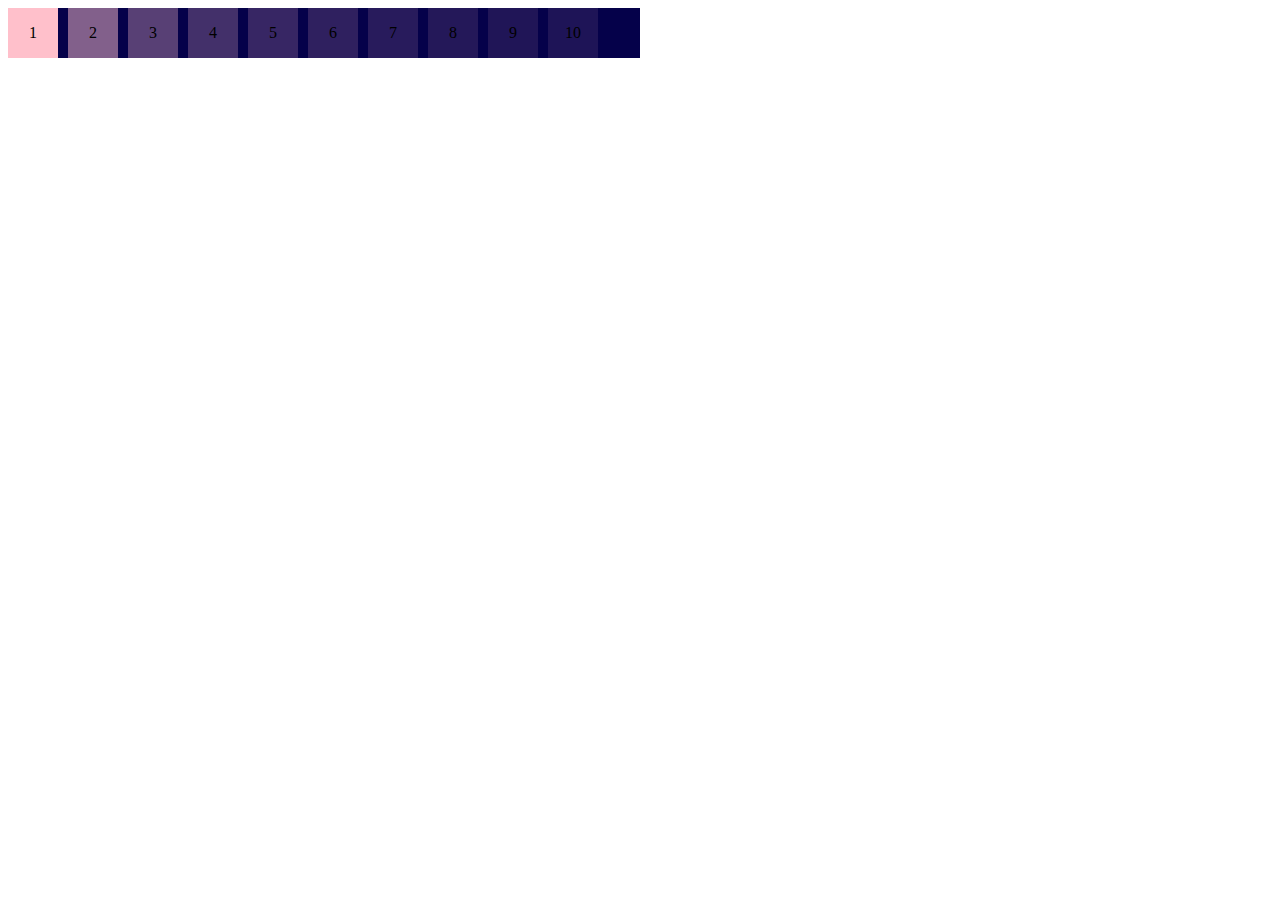
<file: flex-proporties/index.html>
<!DOCTYPE html>
<html lang="en">
<head>
    <meta charset="UTF-8">
    <meta http-equiv="X-UA-Compatible" content="IE=edge">
    <meta name="viewport" content="width=device-width, initial-scale=1.0">
    <title>Document</title>
    <link rel="stylesheet" href="style.css">
</head>
<body>
    <div class="container">
        <div >1</div>
        <div >2</div>
        <div >3</div>
        <div>4</div>
        <div>5</div>
        <div>6</div>
        <div>7</div>
        <div>8</div>
        <div>9</div>
        <div>10</div>
    </div>
</body>
</html>
</file>
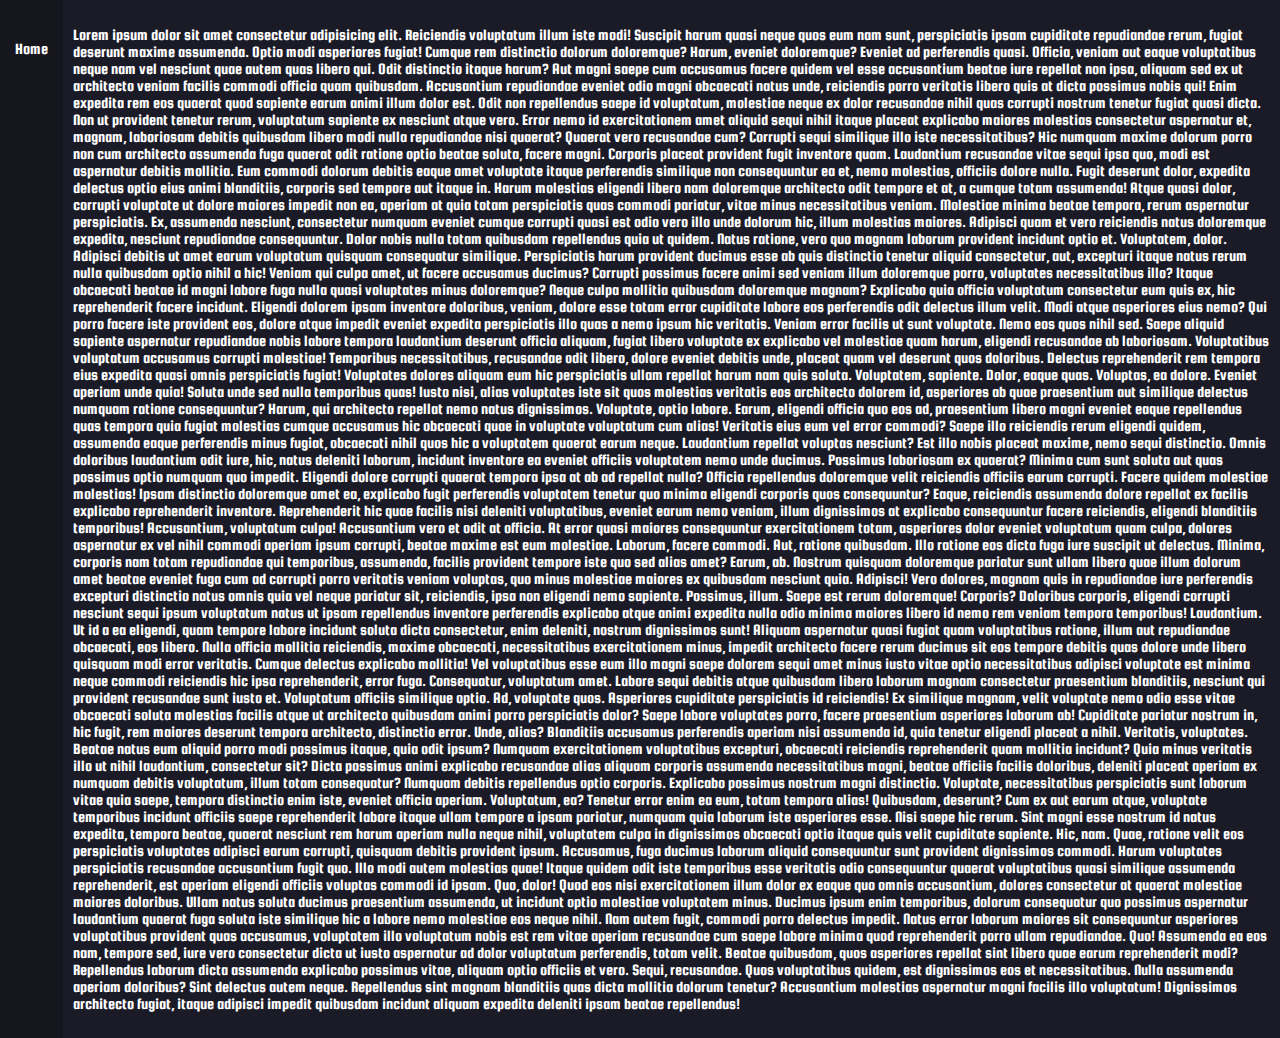
<file: nav-bar example/index.html>
<!DOCTYPE html>
<html lang="en">
<head>
    <meta charset="UTF-8">
    <meta http-equiv="X-UA-Compatible" content="IE=edge">
    <meta name="viewport" content="width=device-width, initial-scale=1.0">
    <title>Document</title>
    <link rel="stylesheet" href="style.css">
    <link rel="stylesheet" href="https://pro.fontawesome.com/releases/v5.10.0/css/all.css" integrity="sha384-AYmEC3Yw5cVb3ZcuHtOA93w35dYTsvhLPVnYs9eStHfGJvOvKxVfELGroGkvsg+p" crossorigin="anonymous"/>
</head>
<body>
    <div class="container">
        <nav>
          <div class="nav-item">
            <i class="fas fa-home"></i>
            <span>Home</span>
          </div>
          <div class="nav-item">
            <i class="fas fa-address-book"></i>
            <span>Contact</span>
          </div>
          <div class="nav-item">
            <i class="far fa-newspaper"></i>
            <span>News</span>
          </div>
          <div class="nav-item last">
            <i class="fas fa-cogs"></i>
            <span>Settings</span>
          </div>
        </nav>
        <div class="content">
            <p>Lorem ipsum dolor sit amet consectetur adipisicing elit. Reiciendis voluptatum illum iste modi! Suscipit harum quasi neque quos eum nam sunt, perspiciatis ipsam cupiditate repudiandae rerum, fugiat deserunt maxime assumenda.
            Optio modi asperiores fugiat! Cumque rem distinctio dolorum doloremque? Harum, eveniet doloremque? Eveniet ad perferendis quasi. Officia, veniam aut eaque voluptatibus neque nam vel nesciunt quae autem quas libero qui.
            Odit distinctio itaque harum? Aut magni saepe cum accusamus facere quidem vel esse accusantium beatae iure repellat non ipsa, aliquam sed ex ut architecto veniam facilis commodi officia quam quibusdam.
            Accusantium repudiandae eveniet odio magni obcaecati natus unde, reiciendis porro veritatis libero quis at dicta possimus nobis qui! Enim expedita rem eos quaerat quod sapiente earum animi illum dolor est.
            Odit non repellendus saepe id voluptatum, molestiae neque ex dolor recusandae nihil quas corrupti nostrum tenetur fugiat quasi dicta. Non ut provident tenetur rerum, voluptatum sapiente ex nesciunt atque vero.
            Error nemo id exercitationem amet aliquid sequi nihil itaque placeat explicabo maiores molestias consectetur aspernatur et, magnam, laboriosam debitis quibusdam libero modi nulla repudiandae nisi quaerat? Quaerat vero recusandae cum?
            Corrupti sequi similique illo iste necessitatibus? Hic numquam maxime dolorum porro non cum architecto assumenda fuga quaerat odit ratione optio beatae soluta, facere magni. Corporis placeat provident fugit inventore quam.
            Laudantium recusandae vitae sequi ipsa quo, modi est aspernatur debitis mollitia. Eum commodi dolorum debitis eaque amet voluptate itaque perferendis similique non consequuntur ea et, nemo molestias, officiis dolore nulla.
            Fugit deserunt dolor, expedita delectus optio eius animi blanditiis, corporis sed tempore aut itaque in. Harum molestias eligendi libero nam doloremque architecto odit tempore et at, a cumque totam assumenda!
            Atque quasi dolor, corrupti voluptate ut dolore maiores impedit non ea, aperiam at quia totam perspiciatis quas commodi pariatur, vitae minus necessitatibus veniam. Molestiae minima beatae tempora, rerum aspernatur perspiciatis.
            Ex, assumenda nesciunt, consectetur numquam eveniet cumque corrupti quasi est odio vero illo unde dolorum hic, illum molestias maiores. Adipisci quam et vero reiciendis natus doloremque expedita, nesciunt repudiandae consequuntur.
            Dolor nobis nulla totam quibusdam repellendus quia ut quidem. Natus ratione, vero quo magnam laborum provident incidunt optio et. Voluptatem, dolor. Adipisci debitis ut amet earum voluptatum quisquam consequatur similique.
            Perspiciatis harum provident ducimus esse ab quis distinctio tenetur aliquid consectetur, aut, excepturi itaque natus rerum nulla quibusdam optio nihil a hic! Veniam qui culpa amet, ut facere accusamus ducimus?
            Corrupti possimus facere animi sed veniam illum doloremque porro, voluptates necessitatibus illo? Itaque obcaecati beatae id magni labore fuga nulla quasi voluptates minus doloremque? Neque culpa mollitia quibusdam doloremque magnam?
            Explicabo quia officia voluptatum consectetur eum quis ex, hic reprehenderit facere incidunt. Eligendi dolorem ipsam inventore doloribus, veniam, dolore esse totam error cupiditate labore eos perferendis odit delectus illum velit.
            Modi atque asperiores eius nemo? Qui porro facere iste provident eos, dolore atque impedit eveniet expedita perspiciatis illo quas a nemo ipsum hic veritatis. Veniam error facilis ut sunt voluptate.
            Nemo eos quos nihil sed. Saepe aliquid sapiente aspernatur repudiandae nobis labore tempora laudantium deserunt officia aliquam, fugiat libero voluptate ex explicabo vel molestiae quam harum, eligendi recusandae ab laboriosam.
            Voluptatibus voluptatum accusamus corrupti molestiae! Temporibus necessitatibus, recusandae odit libero, dolore eveniet debitis unde, placeat quam vel deserunt quos doloribus. Delectus reprehenderit rem tempora eius expedita quasi omnis perspiciatis fugiat!
            Voluptates dolores aliquam eum hic perspiciatis ullam repellat harum nam quis soluta. Voluptatem, sapiente. Dolor, eaque quas. Voluptas, ea dolore. Eveniet aperiam unde quia! Soluta unde sed nulla temporibus quas!
            Iusto nisi, alias voluptates iste sit quos molestias veritatis eos architecto dolorem id, asperiores ab quae praesentium aut similique delectus numquam ratione consequuntur? Harum, qui architecto repellat nemo natus dignissimos.
            Voluptate, optio labore. Earum, eligendi officia quo eos ad, praesentium libero magni eveniet eaque repellendus quas tempora quia fugiat molestias cumque accusamus hic obcaecati quae in voluptate voluptatum cum alias!
            Veritatis eius eum vel error commodi? Saepe illo reiciendis rerum eligendi quidem, assumenda eaque perferendis minus fugiat, obcaecati nihil quos hic a voluptatem quaerat earum neque. Laudantium repellat voluptas nesciunt?
            Est illo nobis placeat maxime, nemo sequi distinctio. Omnis doloribus laudantium odit iure, hic, natus deleniti laborum, incidunt inventore ea eveniet officiis voluptatem nemo unde ducimus. Possimus laboriosam ex quaerat?
            Minima cum sunt soluta aut quas possimus optio numquam quo impedit. Eligendi dolore corrupti quaerat tempora ipsa at ab ad repellat nulla? Officia repellendus doloremque velit reiciendis officiis earum corrupti.
            Facere quidem molestiae molestias! Ipsam distinctio doloremque amet ea, explicabo fugit perferendis voluptatem tenetur quo minima eligendi corporis quos consequuntur? Eaque, reiciendis assumenda dolore repellat ex facilis explicabo reprehenderit inventore.
            Reprehenderit hic quae facilis nisi deleniti voluptatibus, eveniet earum nemo veniam, illum dignissimos at explicabo consequuntur facere reiciendis, eligendi blanditiis temporibus! Accusantium, voluptatum culpa! Accusantium vero et odit at officia.
            At error quasi maiores consequuntur exercitationem totam, asperiores dolor eveniet voluptatum quam culpa, dolores aspernatur ex vel nihil commodi aperiam ipsum corrupti, beatae maxime est eum molestiae. Laborum, facere commodi.
            Aut, ratione quibusdam. Illo ratione eos dicta fuga iure suscipit ut delectus. Minima, corporis nam totam repudiandae qui temporibus, assumenda, facilis provident tempore iste quo sed alias amet? Earum, ab.
            Nostrum quisquam doloremque pariatur sunt ullam libero quae illum dolorum amet beatae eveniet fuga cum ad corrupti porro veritatis veniam voluptas, quo minus molestiae maiores ex quibusdam nesciunt quia. Adipisci!
            Vero dolores, magnam quis in repudiandae iure perferendis excepturi distinctio natus omnis quia vel neque pariatur sit, reiciendis, ipsa non eligendi nemo sapiente. Possimus, illum. Saepe est rerum doloremque! Corporis?
            Doloribus corporis, eligendi corrupti nesciunt sequi ipsum voluptatum natus ut ipsam repellendus inventore perferendis explicabo atque animi expedita nulla odio minima maiores libero id nemo rem veniam tempora temporibus! Laudantium.
            Ut id a ea eligendi, quam tempore labore incidunt soluta dicta consectetur, enim deleniti, nostrum dignissimos sunt! Aliquam aspernatur quasi fugiat quam voluptatibus ratione, illum aut repudiandae obcaecati, eos libero.
            Nulla officia mollitia reiciendis, maxime obcaecati, necessitatibus exercitationem minus, impedit architecto facere rerum ducimus sit eos tempore debitis quas dolore unde libero quisquam modi error veritatis. Cumque delectus explicabo mollitia!
            Vel voluptatibus esse eum illo magni saepe dolorem sequi amet minus iusto vitae optio necessitatibus adipisci voluptate est minima neque commodi reiciendis hic ipsa reprehenderit, error fuga. Consequatur, voluptatum amet.
            Labore sequi debitis atque quibusdam libero laborum magnam consectetur praesentium blanditiis, nesciunt qui provident recusandae sunt iusto et. Voluptatum officiis similique optio. Ad, voluptate quos. Asperiores cupiditate perspiciatis id reiciendis!
            Ex similique magnam, velit voluptate nemo odio esse vitae obcaecati soluta molestias facilis atque ut architecto quibusdam animi porro perspiciatis dolor? Saepe labore voluptates porro, facere praesentium asperiores laborum ab!
            Cupiditate pariatur nostrum in, hic fugit, rem maiores deserunt tempora architecto, distinctio error. Unde, alias? Blanditiis accusamus perferendis aperiam nisi assumenda id, quia tenetur eligendi placeat a nihil. Veritatis, voluptates.
            Beatae natus eum aliquid porro modi possimus itaque, quia odit ipsum? Numquam exercitationem voluptatibus excepturi, obcaecati reiciendis reprehenderit quam mollitia incidunt? Quia minus veritatis illo ut nihil laudantium, consectetur sit?
            Dicta possimus animi explicabo recusandae alias aliquam corporis assumenda necessitatibus magni, beatae officiis facilis doloribus, deleniti placeat aperiam ex numquam debitis voluptatum, illum totam consequatur? Numquam debitis repellendus optio corporis.
            Explicabo possimus nostrum magni distinctio. Voluptate, necessitatibus perspiciatis sunt laborum vitae quia saepe, tempora distinctio enim iste, eveniet officia aperiam. Voluptatum, ea? Tenetur error enim ea eum, totam tempora alias!
            Quibusdam, deserunt? Cum ex aut earum atque, voluptate temporibus incidunt officiis saepe reprehenderit labore itaque ullam tempore a ipsam pariatur, numquam quia laborum iste asperiores esse. Nisi saepe hic rerum.
            Sint magni esse nostrum id natus expedita, tempora beatae, quaerat nesciunt rem harum aperiam nulla neque nihil, voluptatem culpa in dignissimos obcaecati optio itaque quis velit cupiditate sapiente. Hic, nam.
            Quae, ratione velit eos perspiciatis voluptates adipisci earum corrupti, quisquam debitis provident ipsum. Accusamus, fuga ducimus laborum aliquid consequuntur sunt provident dignissimos commodi. Harum voluptates perspiciatis recusandae accusantium fugit quo.
            Illo modi autem molestias quae! Itaque quidem odit iste temporibus esse veritatis odio consequuntur quaerat voluptatibus quasi similique assumenda reprehenderit, est aperiam eligendi officiis voluptas commodi id ipsam. Quo, dolor!
            Quod eos nisi exercitationem illum dolor ex eaque quo omnis accusantium, dolores consectetur at quaerat molestiae maiores doloribus. Ullam natus soluta ducimus praesentium assumenda, ut incidunt optio molestiae voluptatem minus.
            Ducimus ipsum enim temporibus, dolorum consequatur quo possimus aspernatur laudantium quaerat fuga soluta iste similique hic a labore nemo molestiae eos neque nihil. Nam autem fugit, commodi porro delectus impedit.
            Natus error laborum maiores sit consequuntur asperiores voluptatibus provident quas accusamus, voluptatem illo voluptatum nobis est rem vitae aperiam recusandae cum saepe labore minima quod reprehenderit porro ullam repudiandae. Quo!
            Assumenda ea eos nam, tempore sed, iure vero consectetur dicta ut iusto aspernatur ad dolor voluptatum perferendis, totam velit. Beatae quibusdam, quos asperiores repellat sint libero quae earum reprehenderit modi?
            Repellendus laborum dicta assumenda explicabo possimus vitae, aliquam optio officiis et vero. Sequi, recusandae. Quos voluptatibus quidem, est dignissimos eos et necessitatibus. Nulla assumenda aperiam doloribus? Sint delectus autem neque.
            Repellendus sint magnam blanditiis quas dicta mollitia dolorum tenetur? Accusantium molestias aspernatur magni facilis illo voluptatum! Dignissimos architecto fugiat, itaque adipisci impedit quibusdam incidunt aliquam expedita deleniti ipsam beatae repellendus!</p>
        </div>
    </div>
</body>
</html>
</file>
<file: flex-proporties/style.css>
.container {
  background-color: #05014a;
  display: -webkit-box;
  display: -ms-flexbox;
  display: flex;
  width: 50%;
  gap: 10px;
}

.container div {
  background-color: pink;
  height: 50px;
  width: 50px;
  display: -webkit-box;
  display: -ms-flexbox;
  display: flex;
  -webkit-box-pack: center;
      -ms-flex-pack: center;
          justify-content: center;
  -webkit-box-align: center;
      -ms-flex-align: center;
          align-items: center;
}

.container > div:nth-child(1) {
  background-color: pink;
}

.container > div:nth-child(1):hover {
  background-color: rgba(255, 192, 203, 0.1);
}

.container > div:nth-child(2) {
  background-color: rgba(255, 192, 203, 0.5);
}

.container > div:nth-child(2):hover {
  background-color: rgba(255, 192, 203, 0.2);
}

.container > div:nth-child(3) {
  background-color: rgba(255, 192, 203, 0.333333);
}

.container > div:nth-child(3):hover {
  background-color: rgba(255, 192, 203, 0.3);
}

.container > div:nth-child(4) {
  background-color: rgba(255, 192, 203, 0.25);
}

.container > div:nth-child(4):hover {
  background-color: rgba(255, 192, 203, 0.4);
}

.container > div:nth-child(5) {
  background-color: rgba(255, 192, 203, 0.2);
}

.container > div:nth-child(5):hover {
  background-color: rgba(255, 192, 203, 0.5);
}

.container > div:nth-child(6) {
  background-color: rgba(255, 192, 203, 0.166667);
}

.container > div:nth-child(6):hover {
  background-color: rgba(255, 192, 203, 0.6);
}

.container > div:nth-child(7) {
  background-color: rgba(255, 192, 203, 0.142857);
}

.container > div:nth-child(7):hover {
  background-color: rgba(255, 192, 203, 0.7);
}

.container > div:nth-child(8) {
  background-color: rgba(255, 192, 203, 0.125);
}

.container > div:nth-child(8):hover {
  background-color: rgba(255, 192, 203, 0.8);
}

.container > div:nth-child(9) {
  background-color: rgba(255, 192, 203, 0.111111);
}

.container > div:nth-child(9):hover {
  background-color: rgba(255, 192, 203, 0.9);
}

.container > div:nth-child(10) {
  background-color: rgba(255, 192, 203, 0.1);
}

.container > div:nth-child(10):hover {
  background-color: pink;
}
/*# sourceMappingURL=style.css.map */
</file>
<file: nav-bar example/style.css>
@import url("https://fonts.googleapis.com/css2?family=Squada+One&display=swap");
body {
  margin: 0;
}

.container {
  display: -webkit-box;
  display: -ms-flexbox;
  display: flex;
  height: auto;
}

nav {
  -ms-flex-preferred-size: 5%;
      flex-basis: 5%;
  -webkit-box-flex: 2;
      -ms-flex-positive: 2;
          flex-grow: 2;
  background: #16161e;
  color: white;
  display: -webkit-box;
  display: -ms-flexbox;
  display: flex;
  -webkit-box-orient: vertical;
  -webkit-box-direction: normal;
      -ms-flex-direction: column;
          flex-direction: column;
  gap: 40px;
}

nav .last {
  position: fixed;
  bottom: 0;
  margin-bottom: 10px;
  margin-left: 5px;
}

nav .last span {
  display: none;
}

nav .nav-item {
  cursor: pointer;
  display: -webkit-box;
  display: -ms-flexbox;
  display: flex;
  -webkit-box-orient: vertical;
  -webkit-box-direction: normal;
      -ms-flex-direction: column;
          flex-direction: column;
  -webkit-box-align: center;
      -ms-flex-align: center;
          align-items: center;
  -webkit-box-pack: center;
      -ms-flex-pack: center;
          justify-content: center;
  opacity: 0.3;
  -webkit-transition-timing-function: cubic-bezier(0.075, 0.82, 0.165, 1);
          transition-timing-function: cubic-bezier(0.075, 0.82, 0.165, 1);
  -webkit-transition: opacity   2s;
  transition: opacity   2s;
}

nav .nav-item:hover {
  opacity: 1;
}

nav .nav-item:hover span {
  color: white;
}

nav .nav-item i {
  padding: 5px;
  margin-top: 30px;
  font-size: 30px;
  color: pink;
}

nav .nav-item span {
  -webkit-transition: ease-in-out 1s;
  transition: ease-in-out 1s;
  font-family: 'Squada One', cursive;
  color: transparent;
}

.content {
  -ms-flex-preferred-size: 95%;
      flex-basis: 95%;
  font-family: 'Squada One', cursive;
  padding: 10px;
  background: #1a1b26;
  color: white;
}

@media screen and (max-width: 1050px) {
  .container {
    -webkit-box-orient: vertical;
    -webkit-box-direction: normal;
        -ms-flex-direction: column;
            flex-direction: column;
  }
  nav {
    -webkit-box-orient: horizontal;
    -webkit-box-direction: normal;
        -ms-flex-direction: row;
            flex-direction: row;
    -webkit-box-pack: center;
        -ms-flex-pack: center;
            justify-content: center;
    -webkit-box-align: center;
        -ms-flex-align: center;
            align-items: center;
  }
  nav > .nav-item > i {
    margin-top: 10px;
    margin-bottom: 10px;
  }
  .nav-item > span {
    display: none;
  }
  nav > .last {
    position: static;
    margin-bottom: 0px;
    margin-left: 0px;
    margin-right: 0px;
  }
}
/*# sourceMappingURL=style.css.map */
</file>
